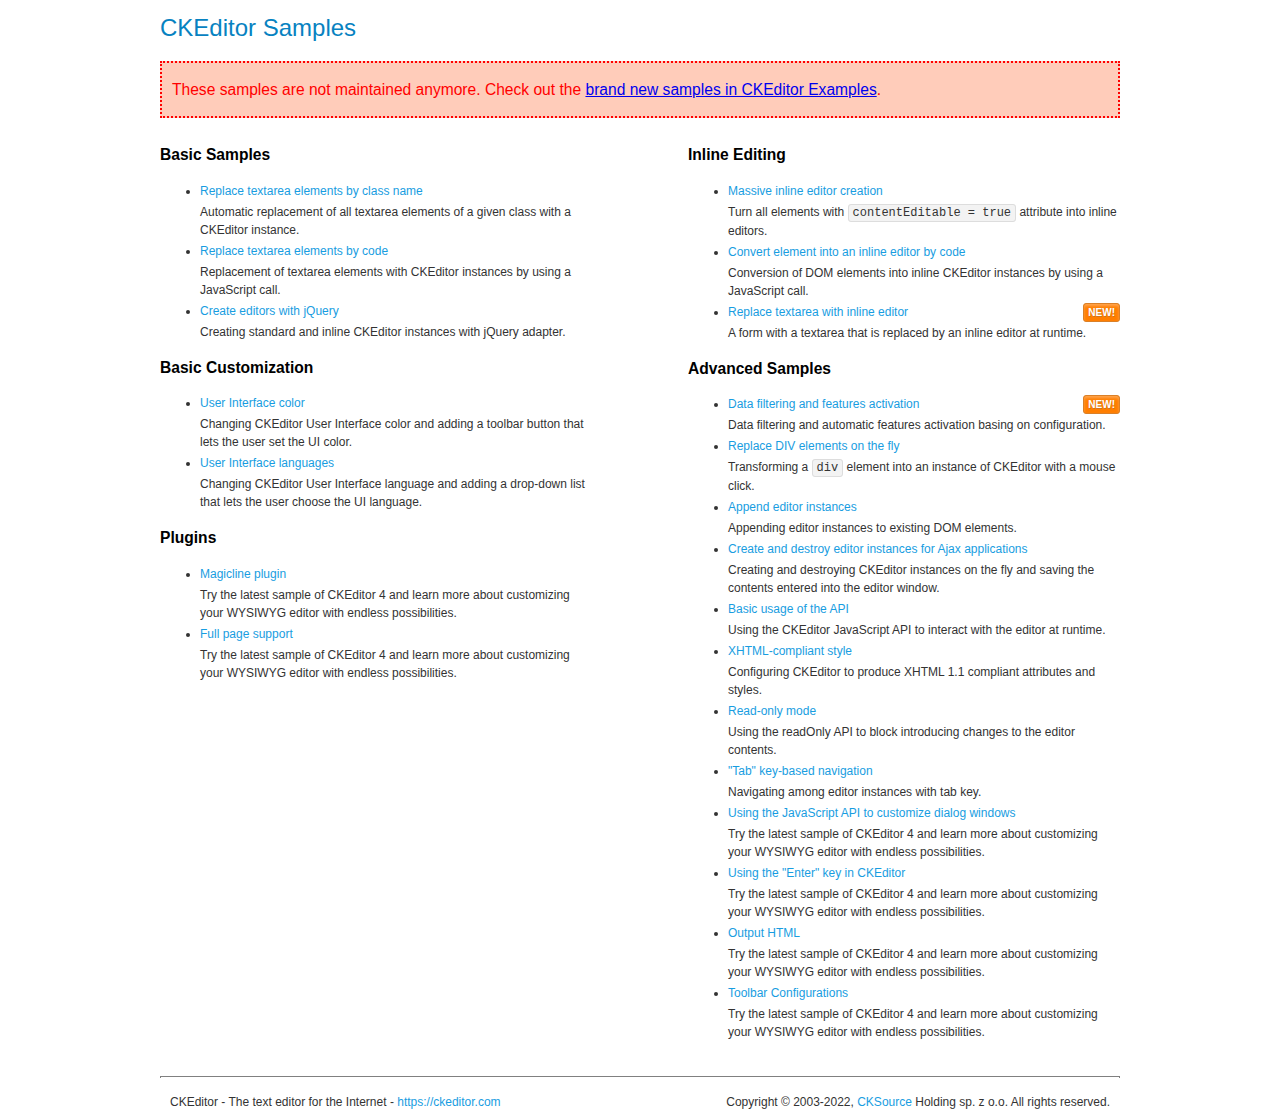
<file: assets/backend_file/assets/ckeditor/samples/old/index.html>
<!DOCTYPE html>
<!--
Copyright (c) 2003-2022, CKSource Holding sp. z o.o. All rights reserved.
For licensing, see LICENSE.md or https://ckeditor.com/legal/ckeditor-oss-license
-->
<html lang="en">
<head>
	<meta charset="utf-8">
	<title>CKEditor Samples</title>
	<link rel="stylesheet" href="sample.css">
	<meta name="description" content="Try the latest sample of CKEditor 4 and learn more about customizing your WYSIWYG editor with endless possibilities.">
</head>
<body>
	<h1 class="samples">
		CKEditor Samples
	</h1>
	<div class="warning deprecated">
		These samples are not maintained anymore. Check out the <a href="https://ckeditor.com/docs/ckeditor4/latest/examples/index.html">brand new samples in CKEditor Examples</a>.
	</div>
	<div class="twoColumns">
		<div class="twoColumnsLeft">
			<h2 class="samples">
				Basic Samples
			</h2>
			<dl class="samples">
				<dt><a class="samples" href="replacebyclass.html">Replace textarea elements by class name</a></dt>
				<dd>Automatic replacement of all textarea elements of a given class with a CKEditor instance.</dd>

				<dt><a class="samples" href="replacebycode.html">Replace textarea elements by code</a></dt>
				<dd>Replacement of textarea elements with CKEditor instances by using a JavaScript call.</dd>

				<dt><a class="samples" href="jquery.html">Create editors with jQuery</a></dt>
				<dd>Creating standard and inline CKEditor instances with jQuery adapter.</dd>
			</dl>

			<h2 class="samples">
				Basic Customization
			</h2>
			<dl class="samples">
				<dt><a class="samples" href="uicolor.html">User Interface color</a></dt>
				<dd>Changing CKEditor User Interface color and adding a toolbar button that lets the user set the UI color.</dd>

				<dt><a class="samples" href="uilanguages.html">User Interface languages</a></dt>
				<dd>Changing CKEditor User Interface language and adding a drop-down list that lets the user choose the UI language.</dd>
			</dl>


			<h2 class="samples">Plugins</h2>
<dl class="samples">
<dt><a class="samples" href="magicline/magicline.html">Magicline plugin</a></dt>
<dd>Try the latest sample of CKEditor 4 and learn more about customizing your WYSIWYG editor with endless possibilities.</dd>

<dt><a class="samples" href="wysiwygarea/fullpage.html">Full page support</a></dt>
<dd>Try the latest sample of CKEditor 4 and learn more about customizing your WYSIWYG editor with endless possibilities.</dd>
</dl>
		</div>
		<div class="twoColumnsRight">
			<h2 class="samples">
				Inline Editing
			</h2>
			<dl class="samples">
				<dt><a class="samples" href="inlineall.html">Massive inline editor creation</a></dt>
				<dd>Turn all elements with <code>contentEditable = true</code> attribute into inline editors.</dd>

				<dt><a class="samples" href="inlinebycode.html">Convert element into an inline editor by code</a></dt>
				<dd>Conversion of DOM elements into inline CKEditor instances by using a JavaScript call.</dd>

				<dt><a class="samples" href="inlinetextarea.html">Replace textarea with inline editor</a> <span class="new">New!</span></dt>
				<dd>A form with a textarea that is replaced by an inline editor at runtime.</dd>

				
			</dl>

			<h2 class="samples">
				Advanced Samples
			</h2>
			<dl class="samples">
				<dt><a class="samples" href="datafiltering.html">Data filtering and features activation</a> <span class="new">New!</span></dt>
				<dd>Data filtering and automatic features activation basing on configuration.</dd>

				<dt><a class="samples" href="divreplace.html">Replace DIV elements on the fly</a></dt>
				<dd>Transforming a <code>div</code> element into an instance of CKEditor with a mouse click.</dd>

				<dt><a class="samples" href="appendto.html">Append editor instances</a></dt>
				<dd>Appending editor instances to existing DOM elements.</dd>

				<dt><a class="samples" href="ajax.html">Create and destroy editor instances for Ajax applications</a></dt>
				<dd>Creating and destroying CKEditor instances on the fly and saving the contents entered into the editor window.</dd>

				<dt><a class="samples" href="api.html">Basic usage of the API</a></dt>
				<dd>Using the CKEditor JavaScript API to interact with the editor at runtime.</dd>

				<dt><a class="samples" href="xhtmlstyle.html">XHTML-compliant style</a></dt>
				<dd>Configuring CKEditor to produce XHTML 1.1 compliant attributes and styles.</dd>

				<dt><a class="samples" href="readonly.html">Read-only mode</a></dt>
				<dd>Using the readOnly API to block introducing changes to the editor contents.</dd>

				<dt><a class="samples" href="tabindex.html">"Tab" key-based navigation</a></dt>
				<dd>Navigating among editor instances with tab key.</dd>


				
<dt><a class="samples" href="dialog/dialog.html">Using the JavaScript API to customize dialog windows</a></dt>
<dd>Try the latest sample of CKEditor 4 and learn more about customizing your WYSIWYG editor with endless possibilities.</dd>

<dt><a class="samples" href="enterkey/enterkey.html">Using the &quot;Enter&quot; key in CKEditor</a></dt>
<dd>Try the latest sample of CKEditor 4 and learn more about customizing your WYSIWYG editor with endless possibilities.</dd>

<dt><a class="samples" href="htmlwriter/outputhtml.html">Output HTML</a></dt>
<dd>Try the latest sample of CKEditor 4 and learn more about customizing your WYSIWYG editor with endless possibilities.</dd>

<dt><a class="samples" href="toolbar/toolbar.html">Toolbar Configurations</a></dt>
<dd>Try the latest sample of CKEditor 4 and learn more about customizing your WYSIWYG editor with endless possibilities.</dd>

			</dl>
		</div>
	</div>
	<div id="footer">
		<hr>
		<p>
			CKEditor - The text editor for the Internet - <a class="samples" href="https://ckeditor.com/">https://ckeditor.com</a>
		</p>
		<p id="copy">
			Copyright &copy; 2003-2022, <a class="samples" href="https://cksource.com/">CKSource</a> Holding sp. z o.o. All rights reserved.
		</p>
	</div>
</body>
</html>
</file>
<file: assets/backend_file/assets/ckeditor/samples/old/sample.css>
/*
Copyright (c) 2003-2022, CKSource Holding sp. z o.o. All rights reserved.
For licensing, see LICENSE.md or https://ckeditor.com/legal/ckeditor-oss-license
*/

html, body, h1, h2, h3, h4, h5, h6, div, span, blockquote, p, address, form, fieldset, img, ul, ol, dl, dt, dd, li, hr, table, td, th, strong, em, sup, sub, dfn, ins, del, q, cite, var, samp, code, kbd, tt, pre
{
	line-height: 1.5;
}

body
{
	padding: 10px 30px;
}

input, textarea, select, option, optgroup, button, td, th
{
	font-size: 100%;
}

pre
{
	-moz-tab-size: 4;
	tab-size: 4;
}

pre, code, kbd, samp, tt
{
	font-family: monospace,monospace;
	font-size: 1em;
}

body {
	width: 960px;
	margin: 0 auto;
}

code
{
	background: #f3f3f3;
	border: 1px solid #ddd;
	padding: 1px 4px;
	border-radius: 3px;
}

abbr
{
	border-bottom: 1px dotted #555;
	cursor: pointer;
}

.new, .beta
{
	text-transform: uppercase;
	font-size: 10px;
	font-weight: bold;
	padding: 1px 4px;
	margin: 0 0 0 5px;
	color: #fff;
	float: right;
	border-radius: 3px;
}

.new
{
	background: #FF7E00;
	border: 1px solid #DA8028;
	text-shadow: 0 1px 0 #C97626;

	box-shadow: 0 2px 3px 0 #FFA54E inset;
}

.beta
{
	background: #18C0DF;
	border: 1px solid #19AAD8;
	text-shadow: 0 1px 0 #048CAD;
	font-style: italic;

	box-shadow: 0 2px 3px 0 #50D4FD inset;
}

h1.samples
{
	color: #0782C1;
	font-size: 200%;
	font-weight: normal;
	margin: 0;
	padding: 0;
}

h1.samples a
{
	color: #0782C1;
	text-decoration: none;
	border-bottom: 1px dotted #0782C1;
}

.samples a:hover
{
	border-bottom: 1px dotted #0782C1;
}

h2.samples
{
	color: #000000;
	font-size: 130%;
	margin: 15px 0 0 0;
	padding: 0;
}

p, blockquote, address, form, pre, dl, h1.samples, h2.samples
{
	margin-bottom: 15px;
}

ul.samples
{
	margin-bottom: 15px;
}

.clear
{
	clear: both;
}

fieldset
{
	margin: 0;
	padding: 10px;
}

body, input, textarea
{
	color: #333333;
	font-family: Arial, Helvetica, sans-serif;
}

body
{
	font-size: 75%;
}

a.samples
{
	color: #189DE1;
	text-decoration: none;
}

form
{
	margin: 0;
	padding: 0;
}

pre.samples
{
	background-color: #F7F7F7;
	border: 1px solid #D7D7D7;
	overflow: auto;
	padding: 0.25em;
	white-space: pre-wrap; /* CSS 2.1 */
	word-wrap: break-word; /* IE7 */
}

#footer
{
	clear: both;
	padding-top: 10px;
}

#footer hr
{
	margin: 10px 0 15px 0;
	height: 1px;
	border: solid 1px gray;
	border-bottom: none;
}

#footer p
{
	margin: 0 10px 10px 10px;
	float: left;
}

#footer #copy
{
	float: right;
}

#outputSample
{
	width: 100%;
	table-layout: fixed;
}

#outputSample thead th
{
	color: #dddddd;
	background-color: #999999;
	padding: 4px;
	white-space: nowrap;
}

#outputSample tbody th
{
	vertical-align: top;
	text-align: left;
}

#outputSample pre
{
	margin: 0;
	padding: 0;
}

.description
{
	border: 1px dotted #B7B7B7;
	margin-bottom: 10px;
	padding: 10px 10px 0;
	overflow: hidden;
}

label
{
	display: block;
	margin-bottom: 6px;
}

/**
 *	CKEditor editables are automatically set with the "cke_editable" class
 *	plus cke_editable_(inline|themed) depending on the editor type.
 */

/* Style a bit the inline editables. */
.cke_editable.cke_editable_inline
{
	cursor: pointer;
}

/* Once an editable element gets focused, the "cke_focus" class is
   added to it, so we can style it differently. */
.cke_editable.cke_editable_inline.cke_focus
{
	box-shadow: inset 0px 0px 20px 3px #ddd, inset 0 0 1px #000;
	outline: none;
	background: #eee;
	cursor: text;
}

/* Avoid pre-formatted overflows inline editable. */
.cke_editable_inline pre
{
	white-space: pre-wrap;
	word-wrap: break-word;
}

/**
 *	Samples index styles.
 */

.twoColumns,
.twoColumnsLeft,
.twoColumnsRight
{
	overflow: hidden;
}

.twoColumnsLeft,
.twoColumnsRight
{
	width: 45%;
}

.twoColumnsLeft
{
	float: left;
}

.twoColumnsRight
{
	float: right;
}

dl.samples
{
	padding: 0 0 0 40px;
}
dl.samples > dt
{
	display: list-item;
	list-style-type: disc;
	list-style-position: outside;
	margin: 0 0 3px;
}
dl.samples > dd
{
	margin: 0 0 3px;
}
.warning
{
	color: #ff0000;
	background-color: #FFCCBA;
	border: 2px dotted #ff0000;
	padding: 15px 10px;
	margin: 10px 0;
}

.warning.deprecated {
	font-size: 1.3em;
}

/* Used on inline samples */

blockquote
{
	font-style: italic;
	font-family: Georgia, Times, "Times New Roman", serif;
	padding: 2px 0;
	border-style: solid;
	border-color: #ccc;
	border-width: 0;
}

.cke_contents_ltr blockquote
{
	padding-left: 20px;
	padding-right: 8px;
	border-left-width: 5px;
}

.cke_contents_rtl blockquote
{
	padding-left: 8px;
	padding-right: 20px;
	border-right-width: 5px;
}

img.right {
	border: 1px solid #ccc;
	float: right;
	margin-left: 15px;
	padding: 5px;
}

img.left {
	border: 1px solid #ccc;
	float: left;
	margin-right: 15px;
	padding: 5px;
}

.marker
{
	background-color: Yellow;
}
</file>
